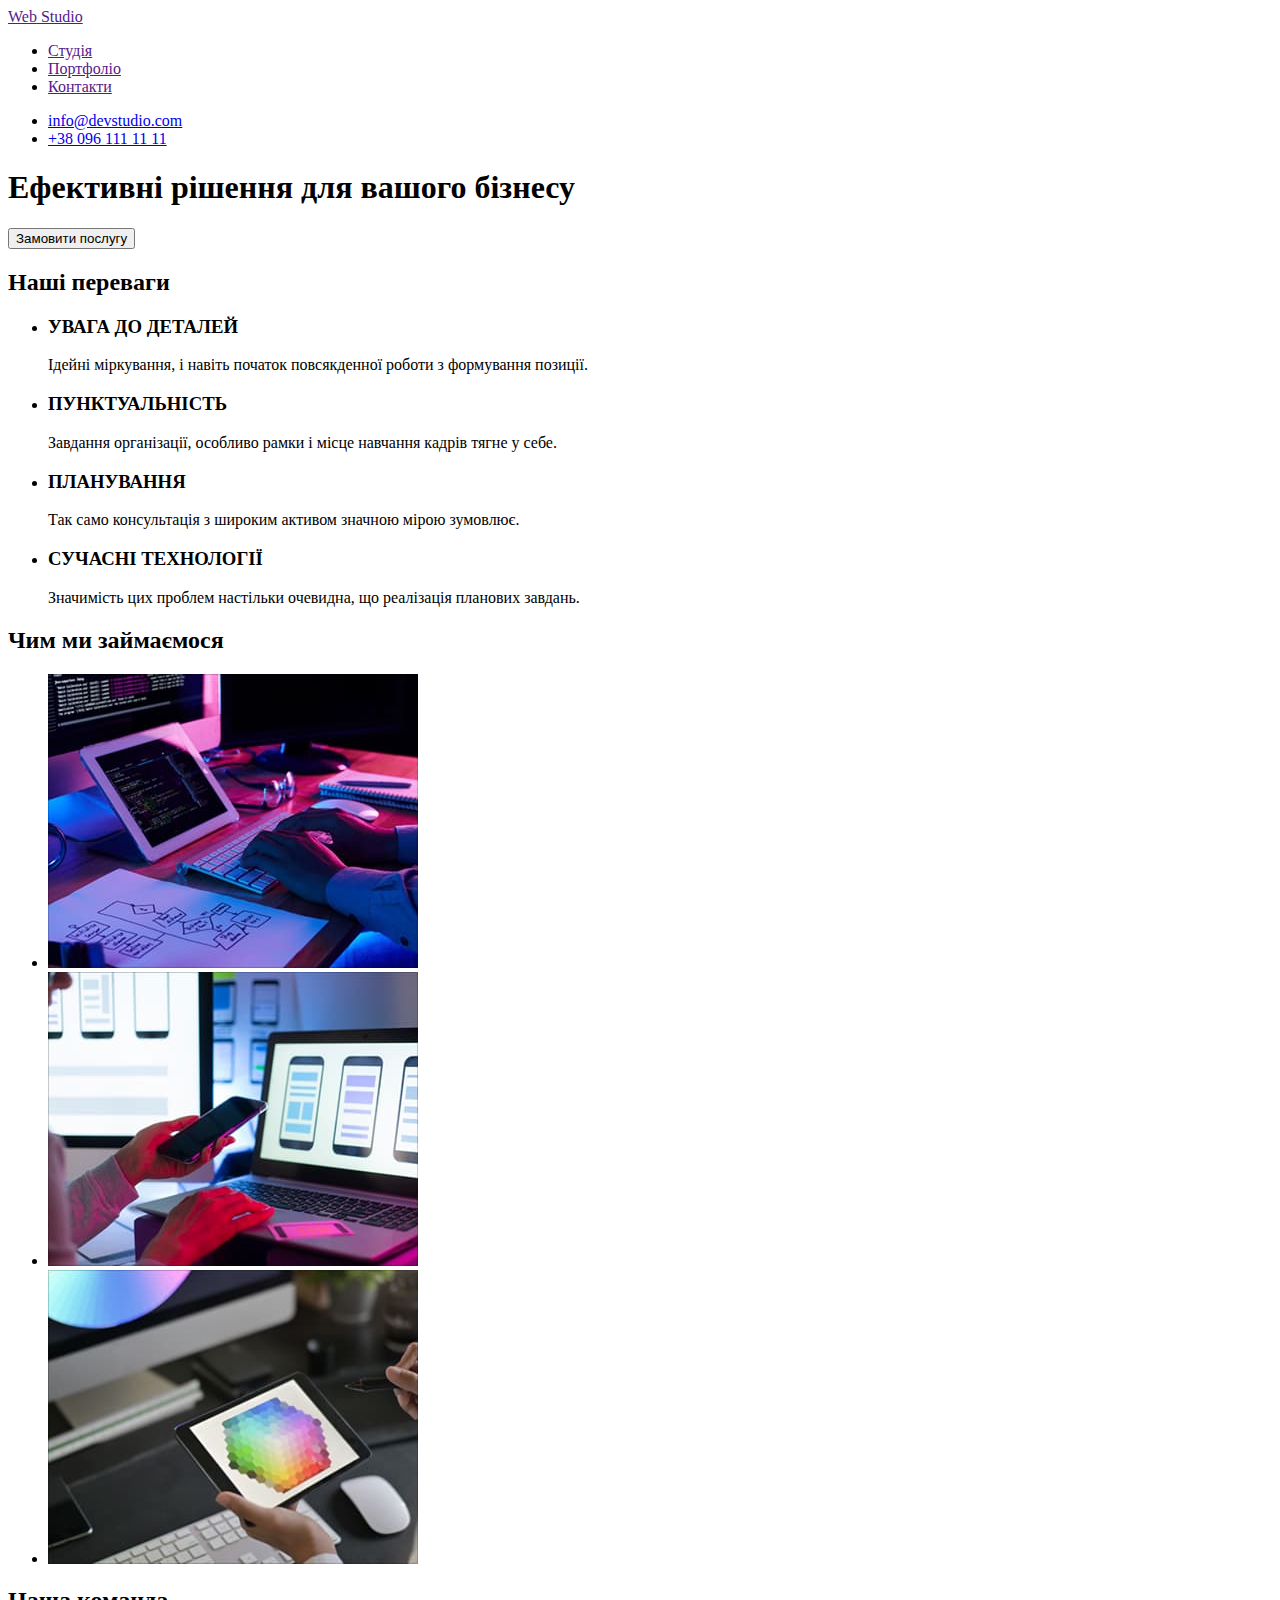
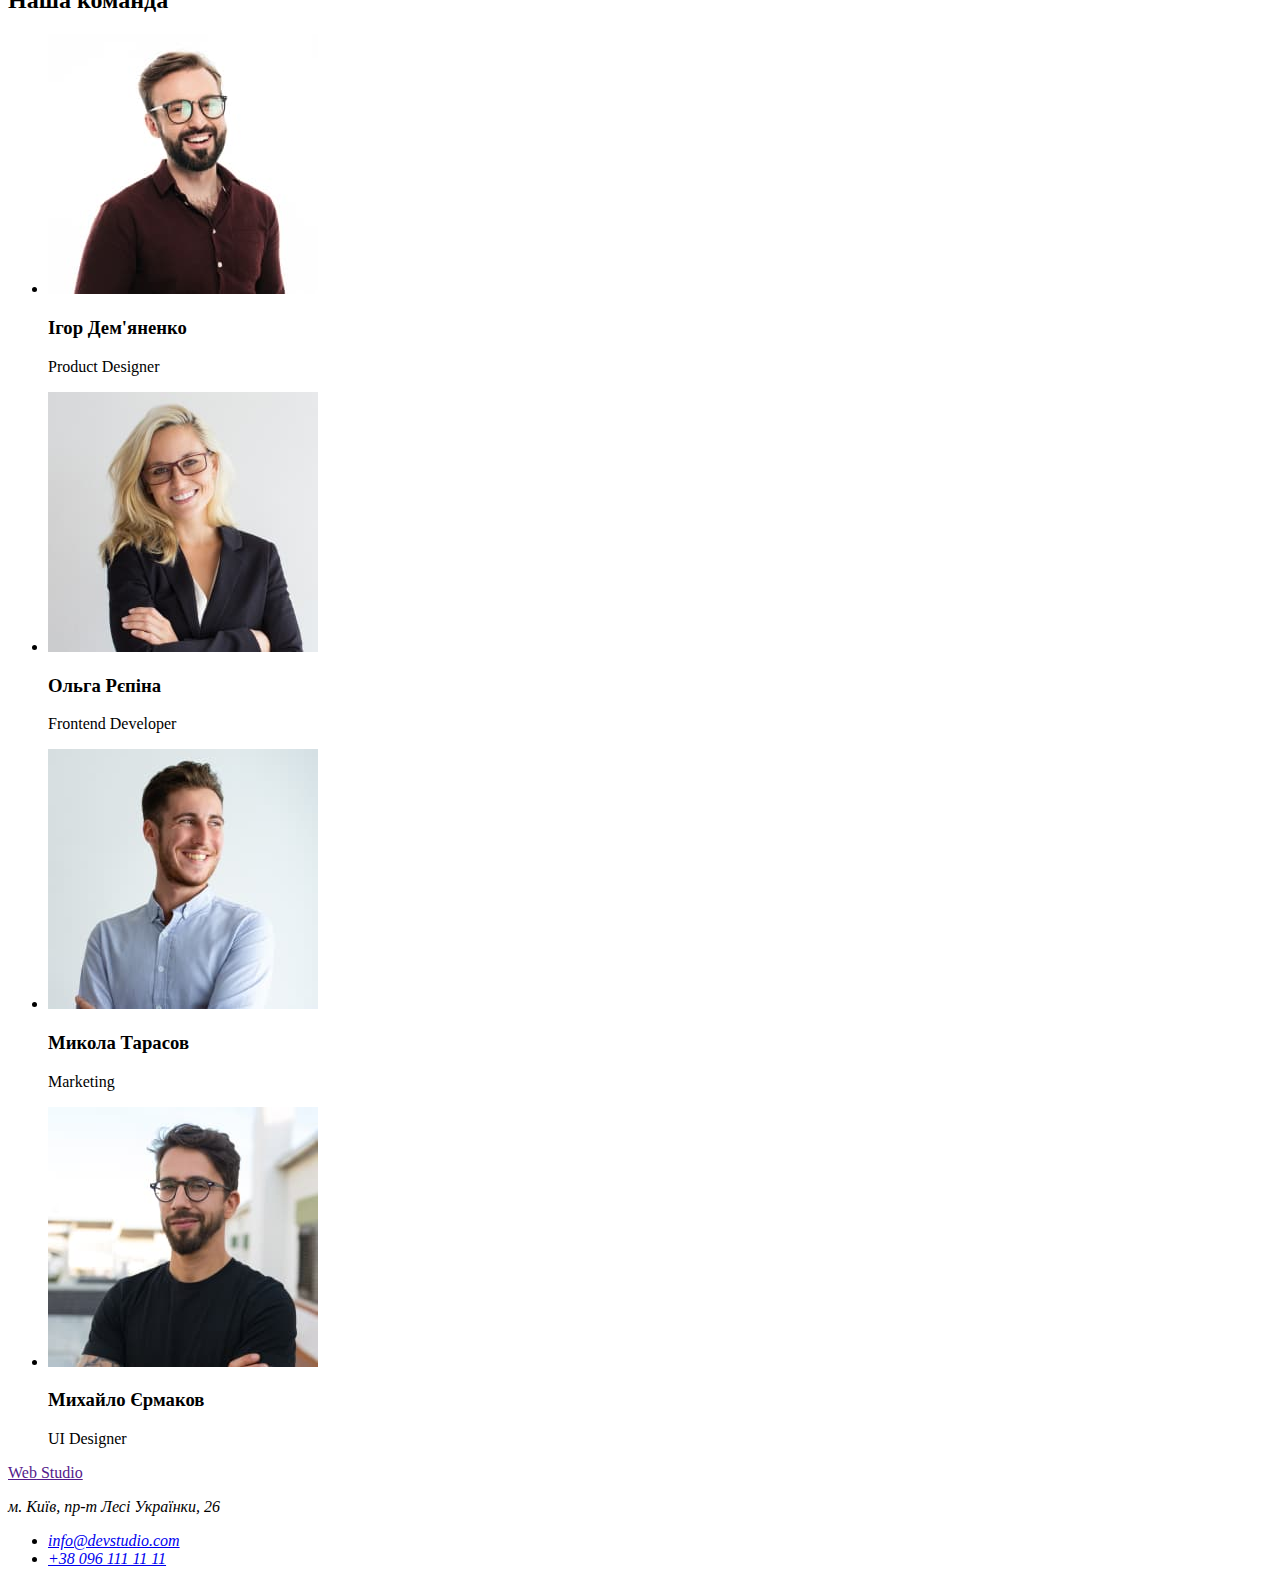
<file: index.html>
<!DOCTYPE html>
<html lang="uk">
  <head>
    <meta charset="UTF-8" />
    <meta name="viewport" content="width=device-width, initial-scale=1.0" />
    <title>Студия</title>
  </head>
  <body>
    <header>
      <a href="">
        <span> Web</span>
        Studio
      </a>
      <nav>
        <ul>
          <li><a href="">Студія</a></li>
          <li><a href="">Портфоліо</a></li>
          <li><a href="">Контакти</a></li>
        </ul>
      </nav>
      <ul>
        <li>
          <a href="mailto:info@devstudio.com">info@devstudio.com</a>
        </li>
        <li>
          <a href="tel:+380961111111">+38 096 111 11 11</a>
        </li>
      </ul>
    </header>
    <main>
      <section>
        <h1>Ефективні рішення для вашого бізнесу</h1>
        <button type="button">Замовити послугу</button>
      </section>
      <section>
        <h2>Наші переваги</h2>
        <ul>
          <li>
            <h3>УВАГА ДО ДЕТАЛЕЙ</h3>
            <p>Ідейні міркування, і навіть початок повсякденної роботи з формування позиції.</p>
          </li>
          <li>
            <h3>ПУНКТУАЛЬНІСТЬ</h3>
            <p>Завдання організації, особливо рамки і місце навчання кадрів тягне у себе.</p>
          </li>
          <li>
            <h3>ПЛАНУВАННЯ</h3>
            <p>Так само консультація з широким активом значною мірою зумовлює.</p>
          </li>
          <li>
            <h3>СУЧАСНІ ТЕХНОЛОГІЇ</h3>
            <p>Значимість цих проблем настільки очевидна, що реалізація планових завдань.</p>
          </li>
        </ul>
      </section>

      <section>
        <h2>Чим ми займаємося</h2>
        <ul>
          <li>
            <img src="./images/examples-of-work/box1.jpg" alt="Приклади робіт" width="370" />
          </li>
          <li>
            <img src="./images/examples-of-work/box2.jpg" alt="Приклади робіт" width="370" />
          </li>
          <li>
            <img src="./images/examples-of-work/box3.jpg" alt="Приклади робіт" width="370" />
          </li>
        </ul>
      </section>
      <section>
        <h2>Наша команда</h2>
        <ul>
          <li>
            <img
              src="./images/employees/img.jpg"
              alt="Фото співробітника Ігор Дем'яненко"
              width="270"
            />
            <h3>Ігор Дем'яненко</h3>
            <p>Product Designer</p>
          </li>
          <li>
            <img
              src="./images/employees/img-1.jpg"
              alt="Фото співробітника Ольга Рєпіна"
              width="270"
            />
            <h3>Ольга Рєпіна</h3>
            <p>Frontend Developer</p>
          </li>
          <li>
            <img
              src="./images/employees/img-2.jpg"
              alt="Фото співробітника Микола Тарасов"
              width="270"
            />
            <h3>Микола Тарасов</h3>
            <p>Marketing</p>
          </li>
          <li>
            <img
              src="./images/employees/img-3.jpg"
              alt="Фото співробітника Михайло Єрмаков"
              width="270"
            />
            <h3>Михайло Єрмаков</h3>
            <p>UI Designer</p>
          </li>
        </ul>
      </section>
    </main>
    <footer>
      <a href="">
        <p>
          <span> Web</span>
          Studio
        </p>
      </a>
      <address>
        <p>м. Київ, пр-т Лесі Українки, 26</p>
        <ul>
          <li>
            <a href="mailto:info@devstudio.com">info@devstudio.com</a>
          </li>
          <li>
            <a href="tel:+380961111111">+38 096 111 11 11</a>
          </li>
        </ul>
      </address>
    </footer>
  </body>
</html>
</file>
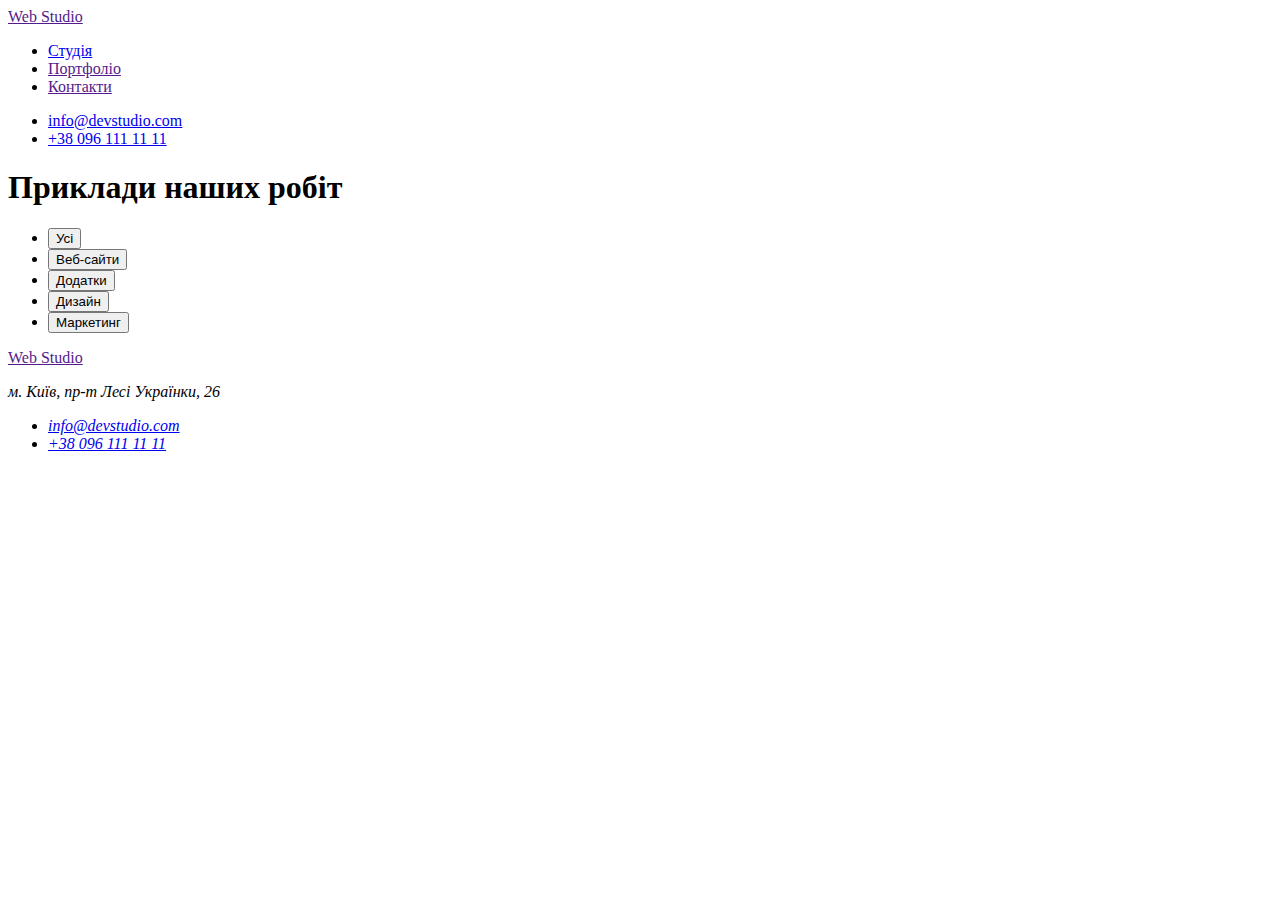
<file: portfolio.html>
<!DOCTYPE html>
<html lang="uk">
  <head>
    <meta charset="UTF-8" />
    <meta name="viewport" content="width=device-width, initial-scale=1.0" />
    <title>Портфоліо</title>
  </head>
  <body>
    <header>
      <a href="">
        <span> Web</span>
        Studio
      </a>
      <nav>
        <ul>
          <li><a href="./index.html">Студія</a></li>
          <li><a href="">Портфоліо</a></li>
          <li><a href="">Контакти</a></li>
        </ul>
      </nav>
      <ul>
        <li>
          <a href="mailto:info@devstudio.com">info@devstudio.com</a>
        </li>
        <li>
          <a href="tel:+380961111111">+38 096 111 11 11</a>
        </li>
      </ul>
    </header>
    <main>
      <section>
        <h1>Приклади наших робіт</h1>
        <ul>
          <li><button type="button">Усі</button></li>
          <li><button type="button">Веб-сайти</button></li>
          <li><button type="button">Додатки</button></li>
          <li><button type="button">Дизайн</button></li>
          <li><button type="button">Маркетинг</button></li>
        </ul>
      </section>
    </main>
    <footer>
      <a href="">
        <p>
          <span> Web</span>
          Studio
        </p>
      </a>
      <address>
        <p>м. Київ, пр-т Лесі Українки, 26</p>
        <ul>
          <li>
            <a href="mailto:info@devstudio.com">info@devstudio.com</a>
          </li>
          <li>
            <a href="tel:+380961111111">+38 096 111 11 11</a>
          </li>
        </ul>
      </address>
    </footer>
  </body>
</html>
</file>
